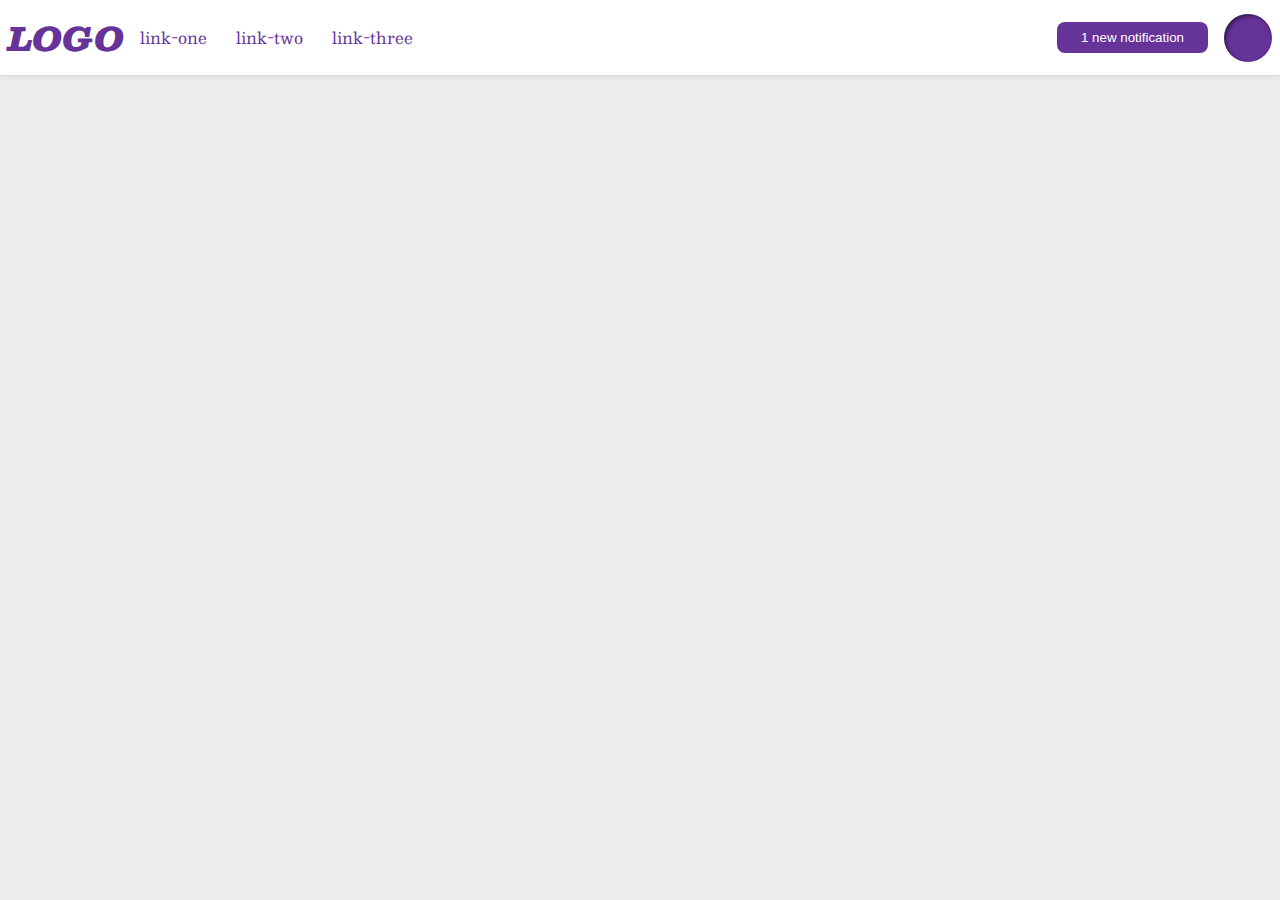
<file: foundations/flex/03-flex-header-2/index.html>
<!DOCTYPE html>
<html lang="en">
  <head>
    <meta charset="UTF-8">
    <meta http-equiv="X-UA-Compatible" content="IE=edge">
    <meta name="viewport" content="width=device-width, initial-scale=1.0">
    <title>Flex Header 2</title>
    <link rel="stylesheet" href="style.css">
  </head>
  <body>
    <div class="header">
      <div class="left-side">
        <div class="logo">
          LOGO
        </div>
        <div class="links-container">
          <ul class="links">
            <li><a href="https://google.com">link-one</a></li>
            <li><a href="https://google.com">link-two</a></li>
            <li><a href="https://google.com">link-three</a></li>
          </ul>
        </div>
      </div>

      <div class="empty-box"></div>

      <div class="user-info">
        <button class="notifications">
          1 new notification
        </button>
        <div class="profile-image"></div>
      </div>

    </div>
  </body>
</html>
</file>
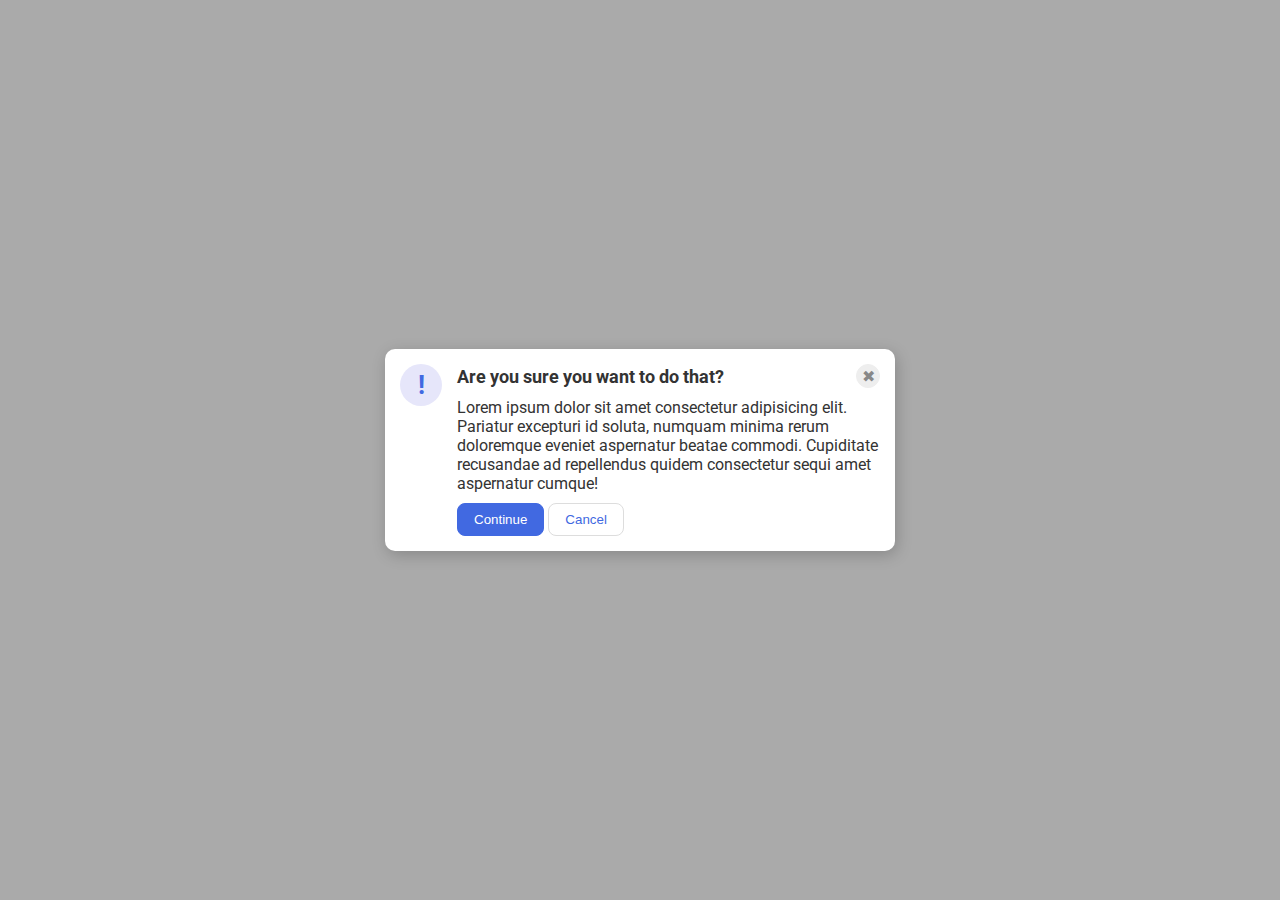
<file: foundations/flex/05-flex-modal/index.html>
<!DOCTYPE html>
<html lang="en">
  <head>
    <meta charset="UTF-8">
    <meta http-equiv="X-UA-Compatible" content="IE=edge">
    <meta name="viewport" content="width=device-width, initial-scale=1.0">
    <link rel="stylesheet" href="style.css">
    <title>Modal</title>
  </head>
  <body>
    <div class="modal">
      <div class="icon">!</div>
      <div class="main">

        <div class="header">
          Are you sure you want to do that?
          <button class="close-button">✖</button>
        </div>
        
        <div class="text">Lorem ipsum dolor sit amet consectetur adipisicing elit. Pariatur excepturi id soluta, numquam minima rerum doloremque eveniet aspernatur beatae commodi. Cupiditate recusandae ad repellendus quidem consectetur sequi amet aspernatur cumque!</div>
        
        <button class="continue">Continue</button>
        <button class="cancel">Cancel</button>

      </div>

    </div>
  </body>
</html>
</file>
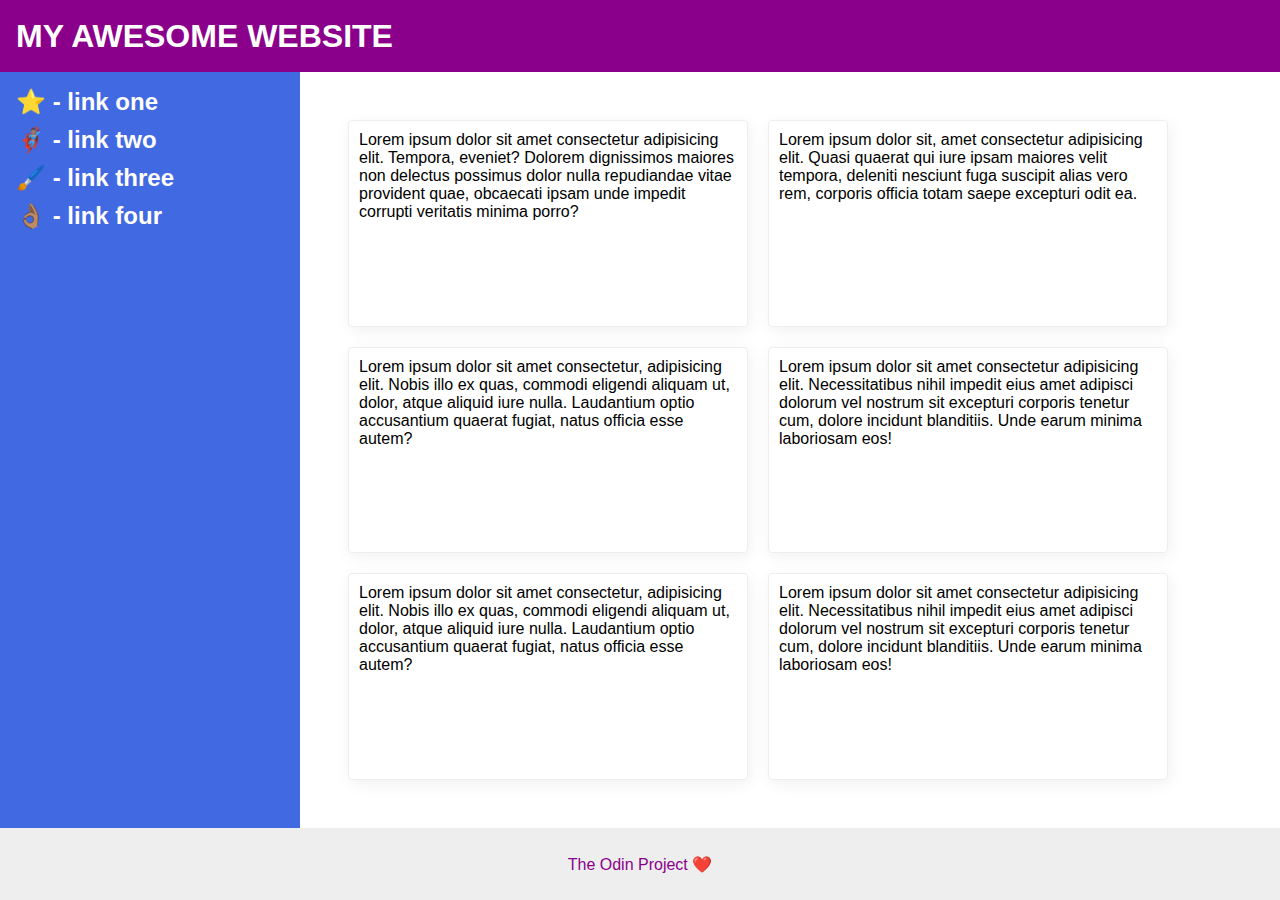
<file: foundations/flex/07-flex-layout-2/index.html>
<!DOCTYPE html>
<html lang="en">
  <head>
    <meta charset="UTF-8">
    <meta http-equiv="X-UA-Compatible" content="IE=edge">
    <meta name="viewport" content="width=device-width, initial-scale=1.0">
    <title>The Holy Grail</title>
    <link rel="stylesheet" href="style.css">
  </head>
  <body>
    <div class="header">
      MY AWESOME WEBSITE
    </div>

    <div class="center">
      <div class="sidebar">
        <ul>
          <li><a href="#">⭐ - link one</a></li>
          <li><a href="#">🦸🏽‍♂️ - link two</a></li>
          <li><a href="#">🖌️ - link three</a></li>
          <li><a href="#">👌🏽 - link four</a></li>
        </ul>
      </div>
      
      <div class="content">
        <div class="card">Lorem ipsum dolor sit amet consectetur adipisicing elit. Tempora, eveniet? Dolorem dignissimos maiores non delectus possimus dolor nulla repudiandae vitae provident quae, obcaecati ipsam unde impedit corrupti veritatis minima porro?</div>
        <div class="card">Lorem ipsum dolor sit, amet consectetur adipisicing elit. Quasi quaerat qui iure ipsam maiores velit tempora, deleniti nesciunt fuga suscipit alias vero rem, corporis officia totam saepe excepturi odit ea.</div>
        <div class="card">Lorem ipsum dolor sit amet consectetur, adipisicing elit. Nobis illo ex quas, commodi eligendi aliquam ut, dolor, atque aliquid iure nulla. Laudantium optio accusantium quaerat fugiat, natus officia esse autem?</div>
        <div class="card">Lorem ipsum dolor sit amet consectetur adipisicing elit. Necessitatibus nihil impedit eius amet adipisci dolorum vel nostrum sit excepturi corporis tenetur cum, dolore incidunt blanditiis. Unde earum minima laboriosam eos!</div>
        <div class="card">Lorem ipsum dolor sit amet consectetur, adipisicing elit. Nobis illo ex quas, commodi eligendi aliquam ut, dolor, atque aliquid iure nulla. Laudantium optio accusantium quaerat fugiat, natus officia esse autem?</div>
        <div class="card">Lorem ipsum dolor sit amet consectetur adipisicing elit. Necessitatibus nihil impedit eius amet adipisci dolorum vel nostrum sit excepturi corporis tenetur cum, dolore incidunt blanditiis. Unde earum minima laboriosam eos!</div>
      </div>
    </div>
      
    <div class="footer">
      The Odin Project ❤️
    </div>
  </body>
</html>
</file>
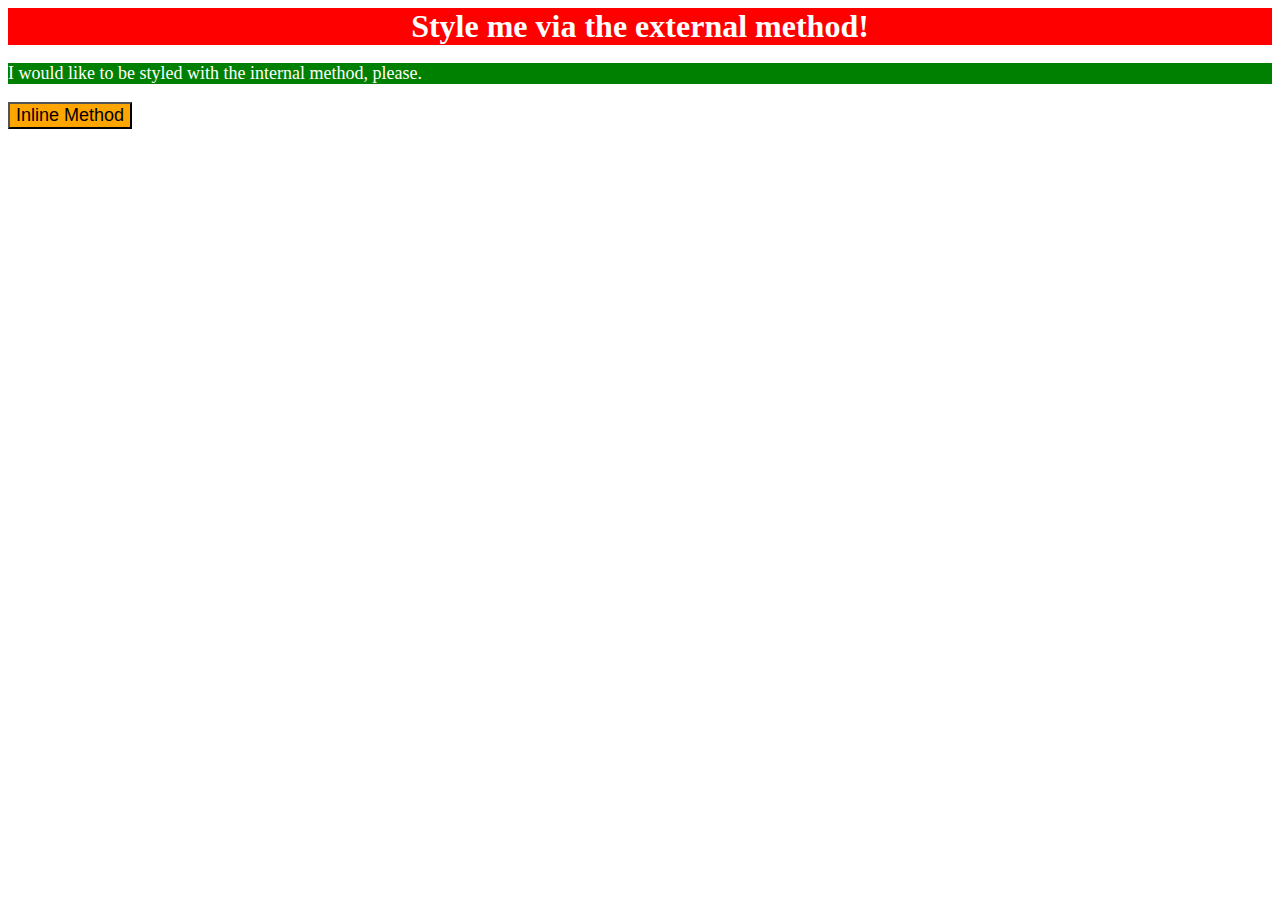
<file: foundations/intro-to-css/01-css-methods/index.html>
<!DOCTYPE html>
<html lang="en">
  <head>
    <meta charset="UTF-8">
    <meta http-equiv="X-UA-Compatible" content="IE=edge">
    <meta name="viewport" content="width=device-width, initial-scale=1.0">
    <title>Methods for Adding CSS</title>
    
    <link rel="stylesheet" href="style.css">

    <style>
      p {
        background-color: green;
        color: white;
        font-size: 18px;
      }
    </style>

  </head>

  <body>
    <div>Style me via the external method!</div>
    <p>I would like to be styled with the internal method, please.</p>
    <button style="background-color: orange; font-size: 18px;">Inline Method</button>
  </body>
  
</html>
</file>
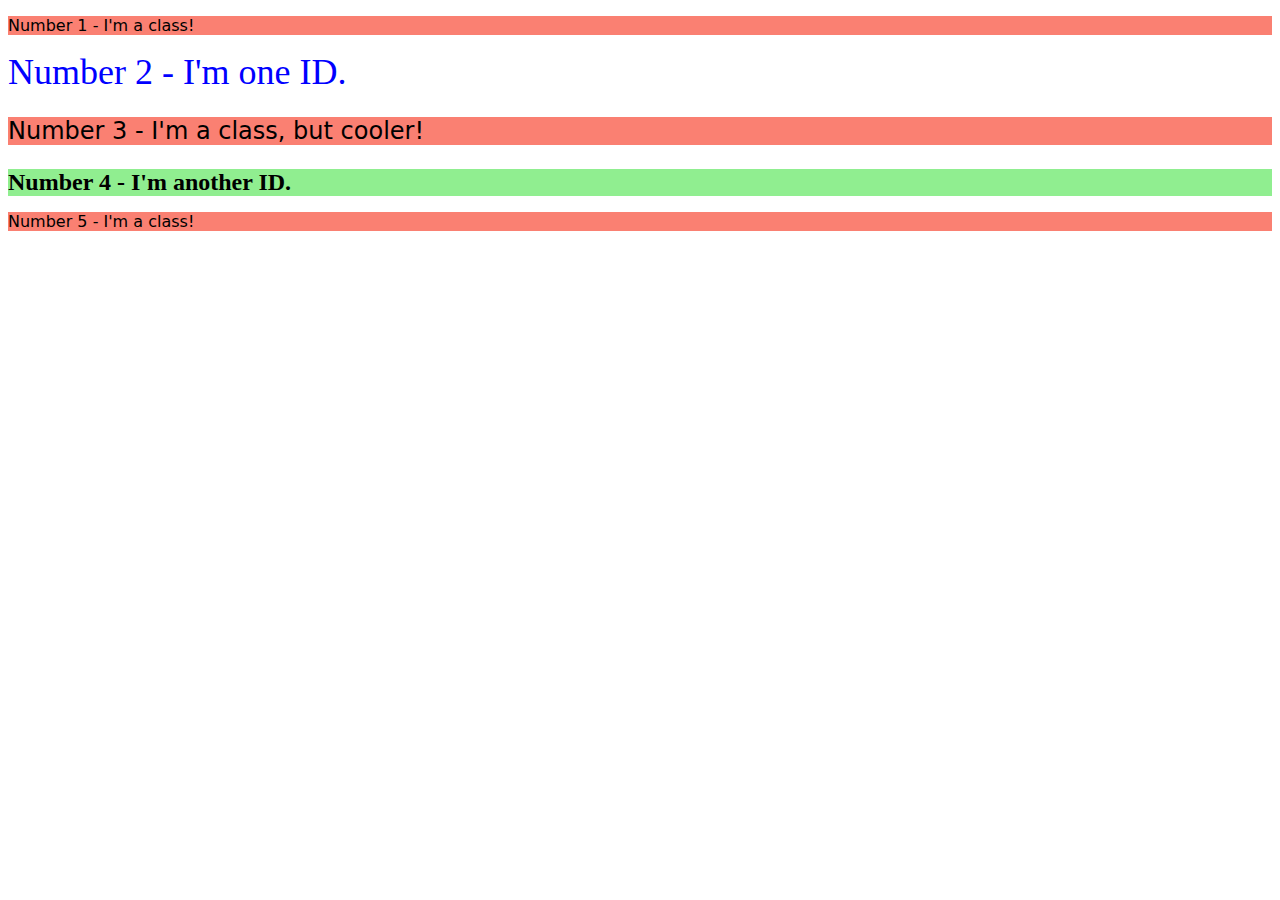
<file: foundations/intro-to-css/02-class-id-selectors/index.html>
<!DOCTYPE html>
<html lang="en">
  <head>
    <meta charset="UTF-8">
    <meta http-equiv="X-UA-Compatible" content="IE=edge">
    <meta name="viewport" content="width=device-width, initial-scale=1.0">
    <title>Class and ID Selectors</title>
    <link rel="stylesheet" href="style.css">
  </head>
  <body>
    <p class="odd">Number 1 - I'm a class!</p>
    <div id="second">Number 2 - I'm one ID.</div>
    <p class="odd cooler">Number 3 - I'm a class, but cooler!</p>
    <div id="fourth">Number 4 - I'm another ID.</div>
    <p class="odd">Number 5 - I'm a class!</p>
  </body>
</html>
</file>
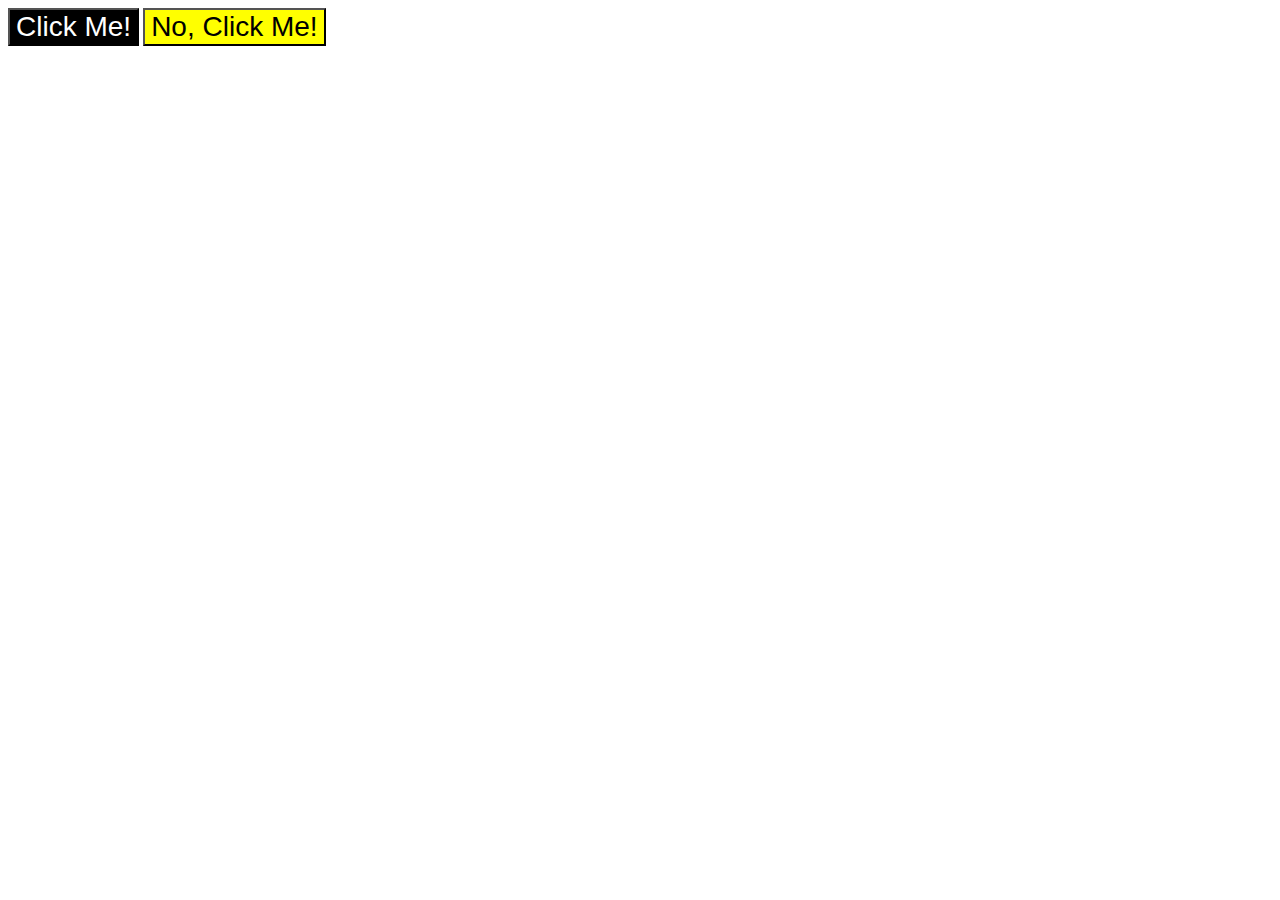
<file: foundations/intro-to-css/03-grouping-selectors/index.html>
<!DOCTYPE html>
<html lang="en">
  <head>
    <meta charset="UTF-8">
    <meta http-equiv="X-UA-Compatible" content="IE=edge">
    <meta name="viewport" content="width=device-width, initial-scale=1.0">
    <title>Grouping Selectors</title>
    <link rel="stylesheet" href="style.css">
  </head>
  <body>
    <button class="black">Click Me!</button>
    <button class="yellow">No, Click Me!</button>
  </body>
</html>
</file>
<file: foundations/flex/03-flex-header-2/style.css>
/* this is some magical font-importing.  
you'll learn about it later. */
@import url('https://fonts.googleapis.com/css2?family=Besley:ital,wght@0,400;1,900&display=swap');

body {
  margin: 0;
  background: #eee;
  font-family: Besley, serif;
}

.header {
  background: white;
  border-bottom: 1px solid #ddd;
  box-shadow: 0 0 8px rgba(0,0,0,.1);
  display: flex;
  flex-direction: row;
  justify-content: space-between;
  align-items: center;
  gap: 8px;
  padding: 8px;
}

.left-side {
  display: flex;
  justify-content: space-between;
  align-items: center;
  gap: 16px;
  flex-shrink: 0;
}

ul {
  display: flex;
  justify-content: space-between;
  gap: 10px;
  list-style-type: none;
  padding: 0px;
}

.links-container {
  width: 273px;
}

.empty-box {
  width: 300px;
  height: 20px;
  flex-grow: 1;
}

.user-info {
  display: flex;
  justify-content: space-between;
  align-items: center;
  gap: 16px;
  flex-shrink: 0;
}

.profile-image {
  background: rebeccapurple;
  box-shadow: inset 2px 2px 4px rgba(0,0,0,.5);
  border-radius: 50%;
  width: 48px;
  height: 48px;
}

.logo {
  color: rebeccapurple;
  font-size: 32px;
  font-weight: 900;
  font-style: italic;
}

button {
  border: none;
  border-radius: 8px;
  background: rebeccapurple;
  color: white;
  padding: 8px 24px;
}

a {
  /* this removes the line under our links */
  text-decoration: none;
  color: rebeccapurple;
}



/* SOLUTION 

.header {
  display: flex;
  justify-content: space-between;
  padding: 8px;
}

ul {
  display: flex;
  margin: 0;
  padding: 0;
  gap: 16px;
}

.left, .right {
  display: flex;
  align-items: center;
  gap: 16px;
}
*/
</file>
<file: foundations/flex/05-flex-modal/style.css>
@import url('https://fonts.googleapis.com/css2?family=Roboto:wght@400;700&display=swap');

html, body {
  height: 100%;
}

body {
  font-family: Roboto, sans-serif;
  margin: 0;
  background: #aaa;
  color: #333;
  /* I'll give you this one for free lol */
  display: flex;
  align-items: center;
  justify-content: center;
}

.modal {
  background: white;
  width: 480px;
  border-radius: 10px;
  box-shadow: 2px 4px 16px rgba(0,0,0,.2);
}

.icon {
  color: royalblue;
  font-size: 26px;
  font-weight: 700;
  background: lavender;
  width: 42px;
  height: 42px;
  border-radius: 50%;
  display: flex;
  align-items: center;
  justify-content: center;
}

.close-button {
  background: #eee;
  border-radius: 50%;
  color: #888;
  font-weight: 400;
  font-size: 16px;
  height: 24px;
  width: 24px;
  display: flex;
  align-items: center;
  justify-content: center;
  border: 1px solid #eee;
  padding: 0;
}

button {
  cursor: pointer;
  padding: 8px 16px;
  border-radius: 8px;
}

button.continue {
  background: royalblue;
  border: 1px solid royalblue;
  color: white;
}

button.cancel {
  background: white;
  border: 1px solid #ddd;
  color: royalblue;
}

.modal {
  display: flex;
  justify-content: space-between;
  padding: 15px;
  gap: 15px;
}

.icon {
  flex-shrink: 0;
}

.header {
  display: flex;
  align-items: center;
  font-weight: bold;
  font-size: large;
}

.close-button {
  margin-left: auto;
  align-self: center;
}

.text {
  margin: 10px 0px 10px 0px ;
}
</file>
<file: foundations/flex/07-flex-layout-2/style.css>
* {
  box-sizing: border-box;
  padding: 0px;
  margin: 0px;
}

body {
  font-family: -apple-system, BlinkMacSystemFont, 'Segoe UI', Roboto, Oxygen, Ubuntu, Cantarell, 'Open Sans', 'Helvetica Neue', sans-serif;
  margin: 0;
  min-height: 100vh;
  display: flex;
  flex-direction: column;
}

.header {
  height: 72px;
  background: darkmagenta;
  color: white;
  font-size: 32px;
  font-weight: 900;
  display: flex;
  align-items: center;
  padding: 16px;
}

.footer {
  height: 72px;
  background: #eee;
  color: darkmagenta;
  display: flex;
  justify-content: center;
  align-items: center;
}

.sidebar {
  flex-basis: 300px;
  background: royalblue;
  box-sizing: border-box;
  padding: 16px;
  align-self: stretch;
  flex-shrink: 0;
}

.card {
  border: 1px solid #eee;
  box-shadow: 2px 4px 16px rgba(0,0,0,.06);
  border-radius: 4px;
  flex-basis: 400px;
  padding: 10px;
}

.center {
  display: flex;
  justify-content: space-between;
  flex-grow: 1;
}

.content {
  display: flex;
  flex-wrap: wrap;
  padding: 48px;
  gap: 20px;
}

a {
  text-decoration: none;
  color: white;
  font-size: 24px;
  font-weight: bold;
}

ul {
  list-style-type: none;
  display: flex;
  flex-direction: column;
  gap: 10px;
}
</file>
<file: foundations/intro-to-css/01-css-methods/style.css>
div {
    background-color: red;
    color: white;
    font-size: 32px;
    text-align: center;
    font-weight: bold;
}
</file>
<file: foundations/intro-to-css/02-class-id-selectors/style.css>
.odd {
    background-color: rgb(250, 128, 114);
    font-family: Verdana,"DejaVu Sans", sans-serif;
}

.cooler {
    font-size: 24px;
}

#second {
    color: blue;
    font-size: 36px;
}

#fourth {
    background-color: lightgreen;
    font-size: 24px;
    font-weight: bold;
}
</file>
<file: foundations/intro-to-css/03-grouping-selectors/style.css>
.black,
.yellow {
    font-size: 28px;
    font-family: Helvetica,'Times New Roman', sans-serif;
}

.black {
    background-color: black;
    color: white;
}

.yellow {
    background-color: yellow;
}
</file>
